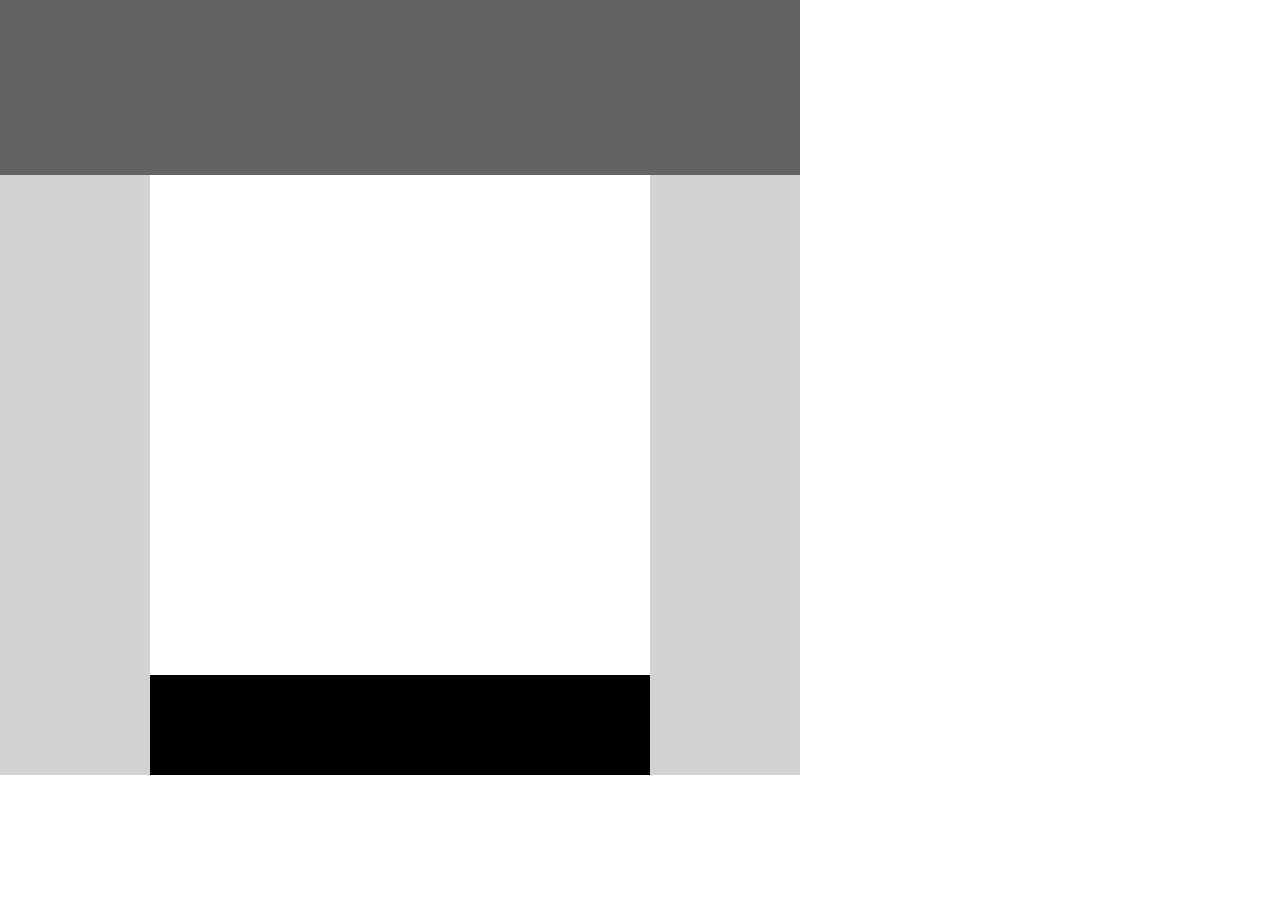
<file: drill-1/index.html>
<!DOCTYPE html>
    <html lang="en">
        <head>
            <!-- Comment regarding comments: this is how you do comments.-->
            <!-- The cmd+/ keyboard shortcut still creates comments -->

            <meta charset="UTF-8" />
            <meta name="author" content="James Doane" />
            <link rel="stylesheet" href="index.css" />
            <title>Drill One</title>
        </head>
        <body>
            <h1></h1>
            <h2></h2>
            <h3></h3>
            <h4></h4>
        </body>
    </html>
</file>
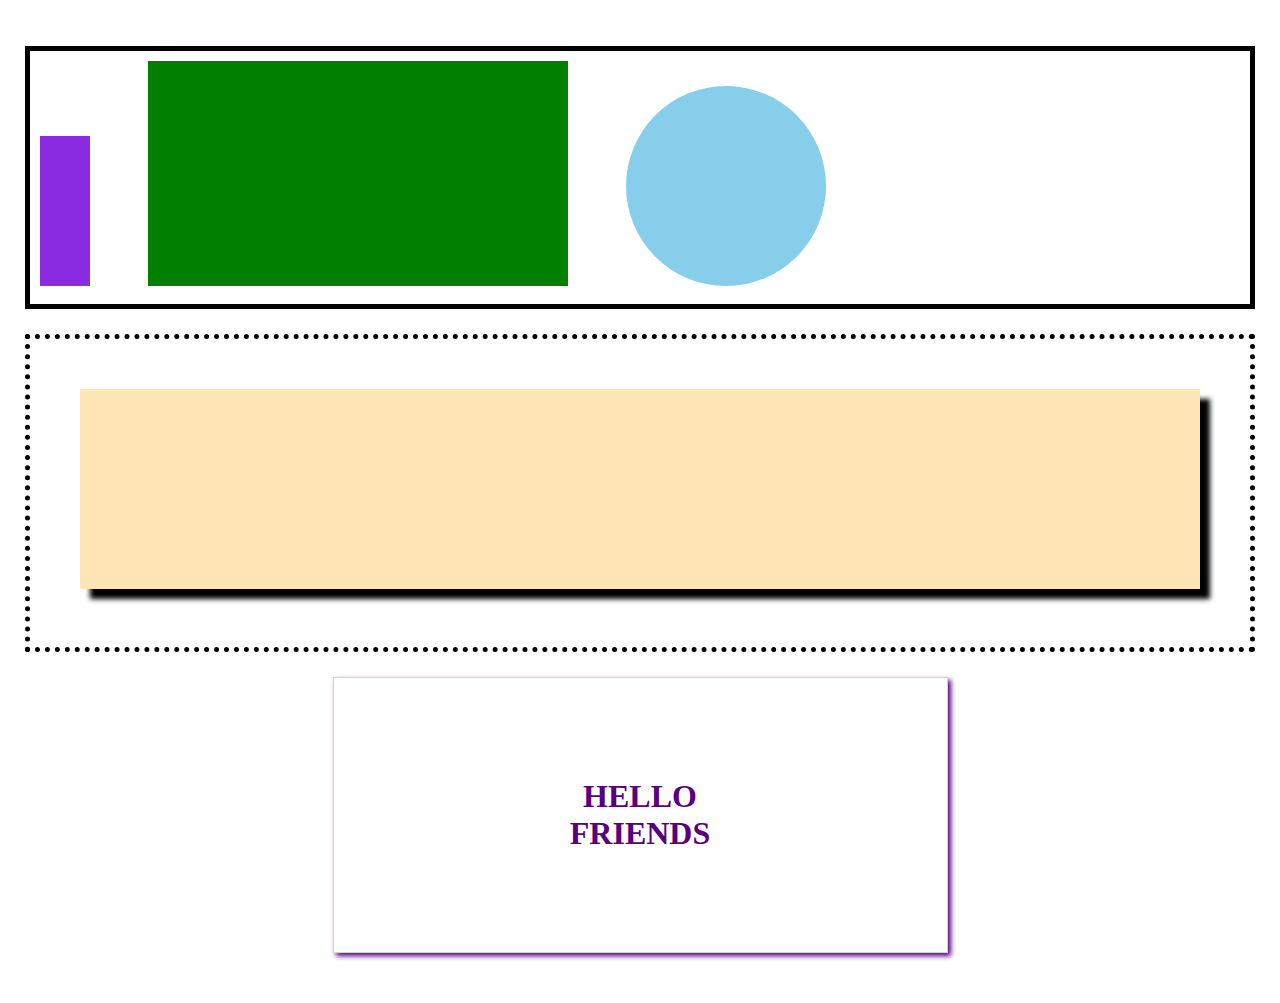
<file: drill-2/index.html>
<!DOCTYPE html>
<html lang="en">
<head>
    <meta charset="UTF-8">
    <meta http-equiv="X-UA-Compatible" content="IE=edge">
    <meta name="viewport" content="width=device-width, initial-scale=1.0">
    <link rel="stylesheet" href="index.css" />
    <title>Drill Two</title>
</head>
<body>
    <h1>
        <div class="bigbox-1">
            <div class="prectangle">

            </div>
            <div class="grectangle">

            </div>
            <div class="bcircle">

            </div>

        </div>
        <div class="dottedbox">
            <div class="floatybox">

            </div>
        </div>
       <div class="hfbox">
           HELLO FRIENDS
       </div>
    </h1>
</body>
</html>
</file>
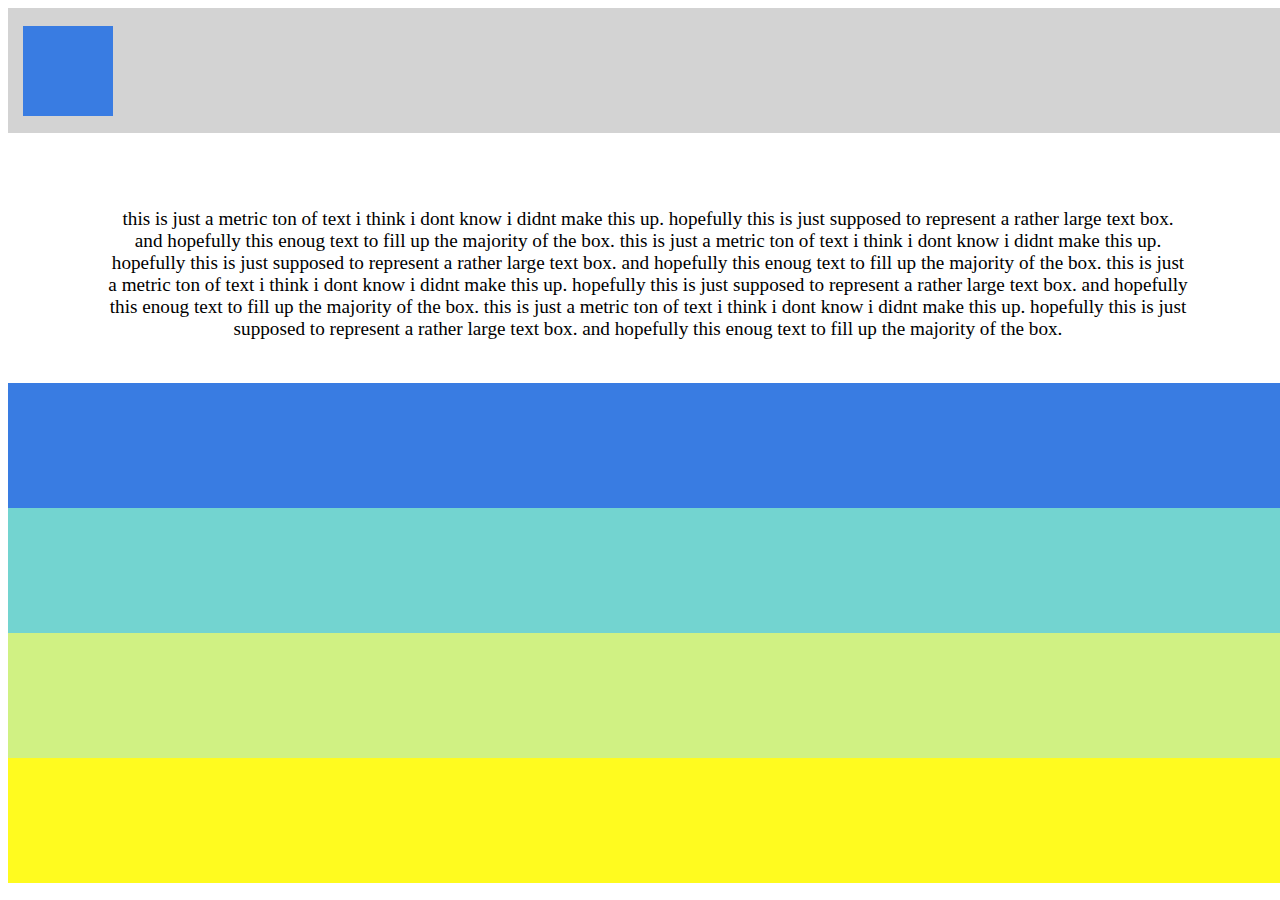
<file: drill-3/index.html>
<!DOCTYPE html>
<html lang="en">
<head>
    <meta charset="UTF-8">
    <meta http-equiv="X-UA-Compatible" content="IE=edge">
    <meta name="viewport" content="width=device-width, initial-scale=1.0">
    <link rel="stylesheet" href="index.css" />
    <title>Numbah 3</title>
</head>
<body>
    <div>
        <div class="one">
            one
            <div class="inner">

            </div>
        </div>
        <div class="two">
            this is just a metric ton of text i think i dont know i didnt make this up.
            hopefully this is just supposed to represent a rather large text box.
            and hopefully this enoug text to fill up the majority of the box. 
            this is just a metric ton of text i think i dont know i didnt make this up.
            hopefully this is just supposed to represent a rather large text box.
            and hopefully this enoug text to fill up the majority of the box. 
            this is just a metric ton of text i think i dont know i didnt make this up.
            hopefully this is just supposed to represent a rather large text box.
            and hopefully this enoug text to fill up the majority of the box. 
            this is just a metric ton of text i think i dont know i didnt make this up.
            hopefully this is just supposed to represent a rather large text box.
            and hopefully this enoug text to fill up the majority of the box. 
        </div>
        <div class="three">
            three
        </div>
        <div class="four">
            four
        </div>
        <div class="five">
            five
        </div>
        <div class="six">
            six
        </div>
    </div>
</body>
</html>
</file>
<file: drill-1/index.css>
h1{
background-color:#636363;
border:0px;
padding: 0px;
margin:0px;
position: absolute;
Top: 0px;
Left: 0px;
width:800px;
height:175px;
}
h2{
background-color: lightgray;
border:0px;
padding: 0px;
margin:0px;
position: absolute;
Top: 175px;
Left: 0px;
width:150px;
height:600px;
}
h3{
background-color: lightgray;
border:0px;
padding: 0px;
margin:0px;
position: absolute;
Top: 175px;
Left: 650px;
width:150px;
height:600px;
}
h4{
background-color: black;
border:0px;
padding: 0px;
margin:0px;
position: absolute;
Top: 675px;
Left: 150px;
width:500px;
height:100px;
}
</file>
<file: drill-2/index.css>
body{
    margin:0;
    padding:25px;
}
.bigbox-1{
    border: 5px solid black;
    width:100%;
    padding:10px;
    box-sizing:border-box;

}
.prectangle{
    height: 150px;
    width: 50px;
    background-color: blueviolet;
    display: inline-block;
}
.grectangle{
    height: 225px;
    width: 35%;
    background-color: green;
    display: inline-block;
    margin-left:50px;
    margin-right:50px;
}
.bcircle{
    height: 200px;
    width: 200px;
    border-radius: 50%;
    background-color: skyblue;
    display: inline-block;
}
.dottedbox{
    border: 5px dotted black;
    width:100%;
    padding:50px;
    box-sizing:border-box;
    margin-top:25px;
}
.floatybox{
    width:100%;
    height:200px;
    background-color: moccasin;
    display: inline-block;
    box-shadow:10px 10px 5px black;
}
.hfbox{
    width: 50%;
    border: 1px solid lightgray;
    padding-top:100px;
    padding-bottom:100px;
    padding-left: 200px;
    padding-right:200px;
    box-sizing: border-box;
    margin: 25px auto; 
    box-shadow: 3px 3px 5px 0px;
    text-align: center;
    color: rgb(87, 0, 128);
}
</file>
<file: drill-3/index.css>
body{
    width:100%;
}
.one{
    box-sizing: border-box;
    width:100%;
    height:125px;
    background-color: lightgray;
    color:lightgray;
}
.two{
    box-sizing: border-box;
    width:100%;
    height:250px;
    text-align: center;
    padding-left:100px;
    padding-right:100px;
    padding-top:75px;
    font-size: larger;
    font-family:Cambria, Cochin, Georgia, Times, 'Times New Roman', serif ;
}
.three{
    box-sizing: border-box;
    width:100%;
    height:125px;
    background-color: rgb(57, 124, 226);
    color:rgb(57, 124, 226);
}
.four{
    box-sizing: border-box;
    width:100%;
    height:125px;
    background-color: rgb(115, 212, 208);
    color:rgb(115, 212, 208);
}
.five{
    box-sizing: border-box;
    width:100%;
    height:125px;
    background-color: rgb(208, 241, 131);
    color: rgb(208, 241, 131);
}
.six{
    box-sizing: border-box;
    width:100%;
    height:125px;
    background-color: rgb(255, 251, 31);
    color:rgb(255, 251, 31);
}
.inner{
    box-sizing: border-box;
    background-color: rgb(57, 124, 226);
    width:90px;
    height:90px;
    margin-left: 15px;
}
</file>
